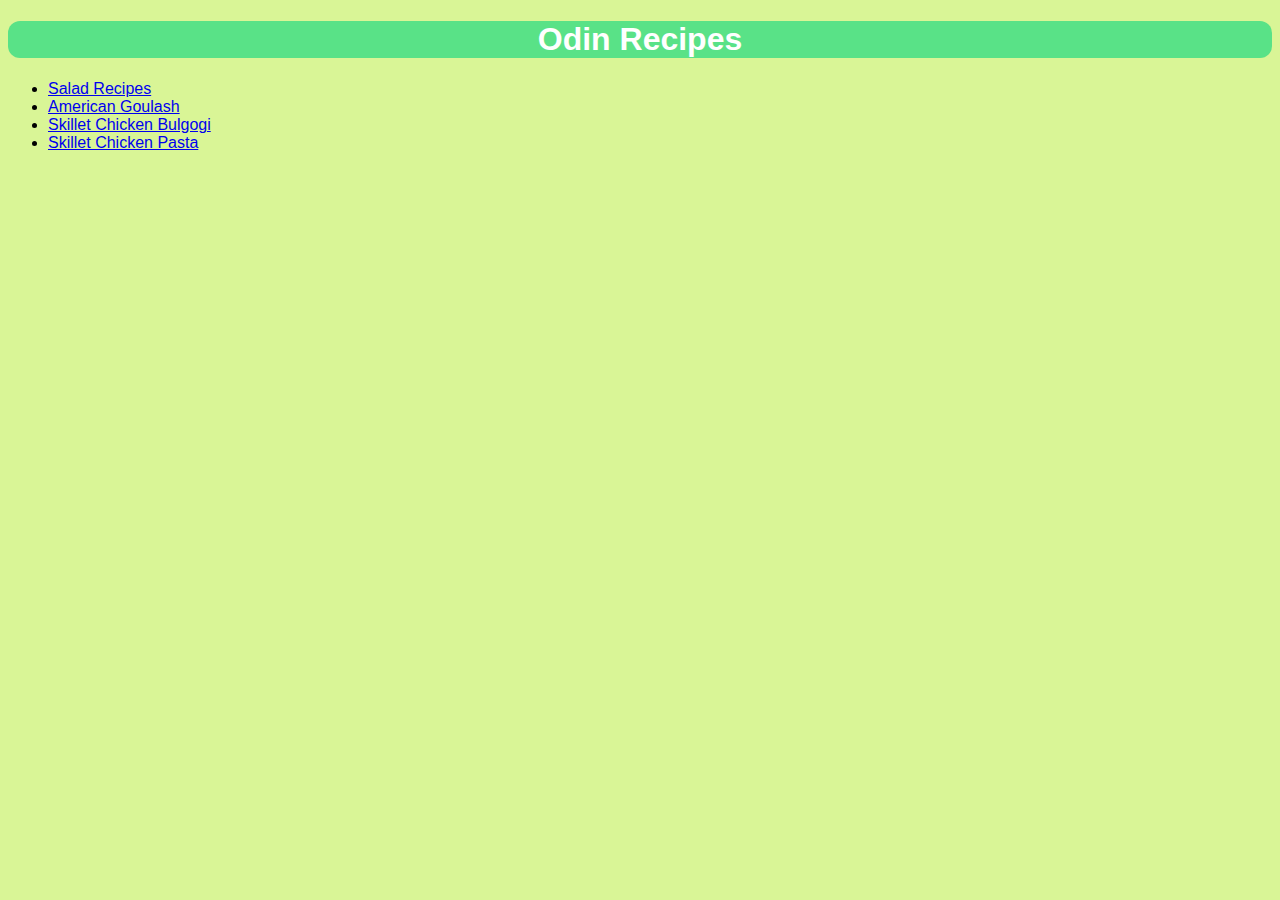
<file: index.html>
<!DOCTYPE html>
<html lang="en">
  <head>
    <meta charset="utf-8" />
    <meta name="viewport" content="width=device-width, initial-scale=1.0" />
    <link rel="stylesheet" href="css/style.css" />
    <title>Odin Recipes</title>
  </head>
  <body>
    <h1>Odin Recipes</h1>

    <ul>
      <li>
        <a href="recipes/salad.html">Salad Recipes</a>
      </li>
      <li>
        <a href="recipes/american-goulash.html">American Goulash</a>
      </li>
      <li>
        <a href="recipes/skillet-chicken-bulgogi.html"
          >Skillet Chicken Bulgogi</a
        >
      </li>
      <li>
        <a href="recipes/skillet-chicken-pasta.html">Skillet Chicken Pasta</a>
      </li>
    </ul>
  </body>
</html>
</file>
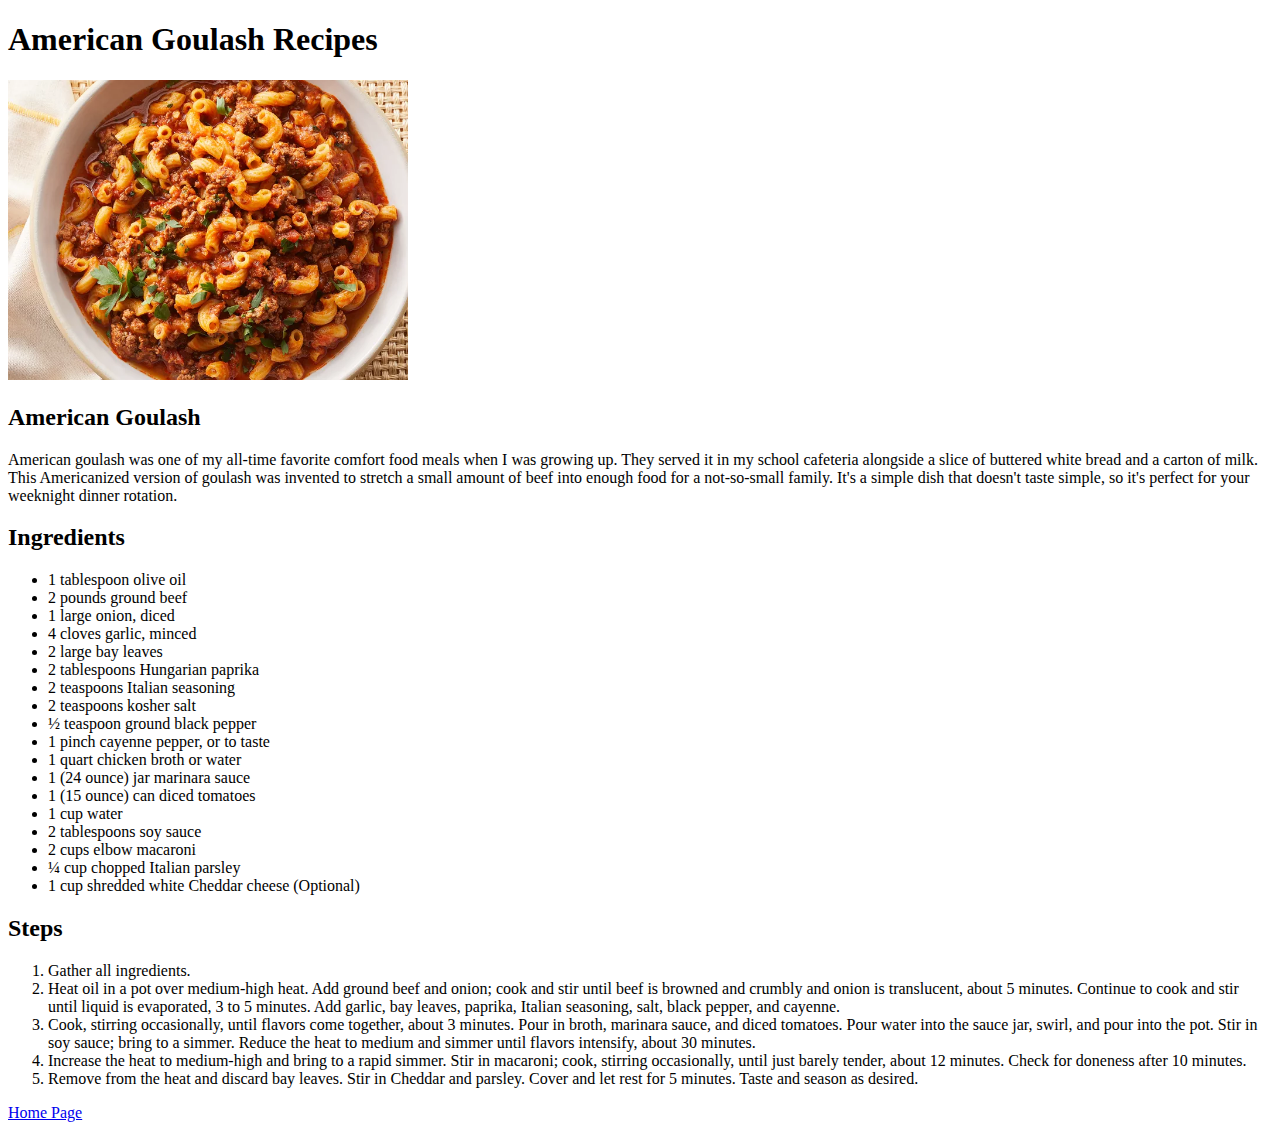
<file: recipes/american-goulash.html>
<!DOCTYPE html>
<html lang="en">
  <head>
    <meta charset="utf-8" />
    <meta name="viewport" content="width=device-width, initial-scale=1.0" />
    <title>American Goulash Recipes</title>
  </head>

  <body>
    <h1>American Goulash Recipes</h1>
    <!-- Below here is an Image of the content above -->

    <img
      src="../img/american-goulash.webp"
      width="400"
      alt="American Goulash"
    />
    <h2>American Goulash</h2>
    <p>
      American goulash was one of my all-time favorite comfort food meals when I
      was growing up. They served it in my school cafeteria alongside a slice of
      buttered white bread and a carton of milk. This Americanized version of
      goulash was invented to stretch a small amount of beef into enough food
      for a not-so-small family. It's a simple dish that doesn't taste simple,
      so it's perfect for your weeknight dinner rotation.
    </p>

    <!-- Ingredients -->
    <h2>Ingredients</h2>

    <ul>
      <li>1 tablespoon olive oil</li>

      <li>2 pounds ground beef</li>

      <li>1 large onion, diced</li>

      <li>4 cloves garlic, minced</li>

      <li>2 large bay leaves</li>

      <li>2 tablespoons Hungarian paprika</li>

      <li>2 teaspoons Italian seasoning</li>

      <li>2 teaspoons kosher salt</li>

      <li>&half; teaspoon ground black pepper</li>

      <li>1 pinch cayenne pepper, or to taste</li>

      <li>1 quart chicken broth or water</li>

      <li>1 (24 ounce) jar marinara sauce</li>

      <li>1 (15 ounce) can diced tomatoes</li>

      <li>1 cup water</li>

      <li>2 tablespoons soy sauce</li>

      <li>2 cups elbow macaroni</li>

      <li>&frac14; cup chopped Italian parsley</li>

      <li>1 cup shredded white Cheddar cheese (Optional)</li>
    </ul>

    <h2>Steps</h2>
    <!-- Steps -->
    <ol>
      <li>Gather all ingredients.</li>

      <li>
        Heat oil in a pot over medium-high heat. Add ground beef and onion; cook
        and stir until beef is browned and crumbly and onion is translucent,
        about 5 minutes. Continue to cook and stir until liquid is evaporated, 3
        to 5 minutes. Add garlic, bay leaves, paprika, Italian seasoning, salt,
        black pepper, and cayenne.
      </li>

      <li>
        Cook, stirring occasionally, until flavors come together, about 3
        minutes. Pour in broth, marinara sauce, and diced tomatoes. Pour water
        into the sauce jar, swirl, and pour into the pot. Stir in soy sauce;
        bring to a simmer. Reduce the heat to medium and simmer until flavors
        intensify, about 30 minutes.
      </li>

      <li>
        Increase the heat to medium-high and bring to a rapid simmer. Stir in
        macaroni; cook, stirring occasionally, until just barely tender, about
        12 minutes. Check for doneness after 10 minutes.
      </li>

      <li>
        Remove from the heat and discard bay leaves. Stir in Cheddar and
        parsley. Cover and let rest for 5 minutes. Taste and season as desired.
      </li>
    </ol>

    <!-- footer back to index page -->
    <a href="../index.html">Home Page</a>
    <p></p>
  </body>
</html>
</file>
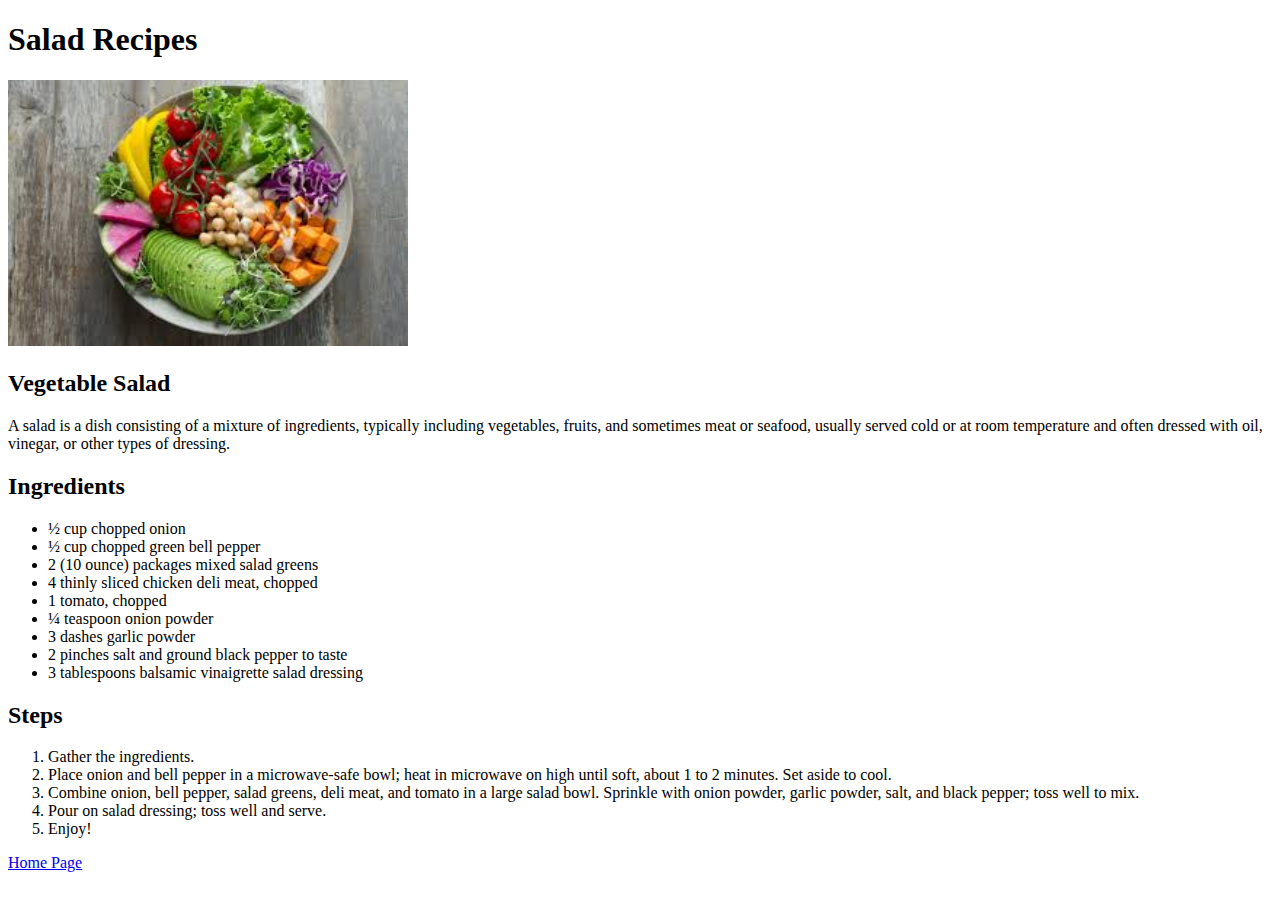
<file: recipes/salad.html>
<!DOCTYPE html>
<html lang="en">
  <head>
    <meta charset="utf-8" />
    <meta name="viewport" content="width=device-width, initial-scale=1.0" />
    <title>Salad Recipes</title>
  </head>
  <body>
    <h1>Salad Recipes</h1>
    <!-- Below here is an Image of the content above -->
    <img src="../img/salad.jfif" width="400" alt="salad" />
    <h2>Vegetable Salad</h2>
    <p>
      A salad is a dish consisting of a mixture of ingredients, typically
      including vegetables, fruits, and sometimes meat or seafood, usually
      served cold or at room temperature and often dressed with oil, vinegar, or
      other types of dressing.
    </p>

    <!-- Ingredients -->
    <h2>Ingredients</h2>

    <ul>
      <li>&half; cup chopped onion</li>
      <li>&half; cup chopped green bell pepper</li>
      <li>2 (10 ounce) packages mixed salad greens</li>
      <li>4 thinly sliced chicken deli meat, chopped</li>
      <li>1 tomato, chopped</li>
      <li>&frac14; teaspoon onion powder</li>
      <li>3 dashes garlic powder</li>
      <li>2 pinches salt and ground black pepper to taste</li>
      <li>3 tablespoons balsamic vinaigrette salad dressing</li>
    </ul>

    <h2>Steps</h2>
    <!-- Steps -->
    <ol>
      <li>Gather the ingredients.</li>
      <li>
        Place onion and bell pepper in a microwave-safe bowl; heat in microwave
        on high until soft, about 1 to 2 minutes. Set aside to cool.
      </li>
      <li>
        Combine onion, bell pepper, salad greens, deli meat, and tomato in a
        large salad bowl. Sprinkle with onion powder, garlic powder, salt, and
        black pepper; toss well to mix.
      </li>
      <li>Pour on salad dressing; toss well and serve.</li>
      <li>Enjoy!</li>
    </ol>
    <a href="../index.html">Home Page</a>
    <p></p>
  </body>
</html>
</file>
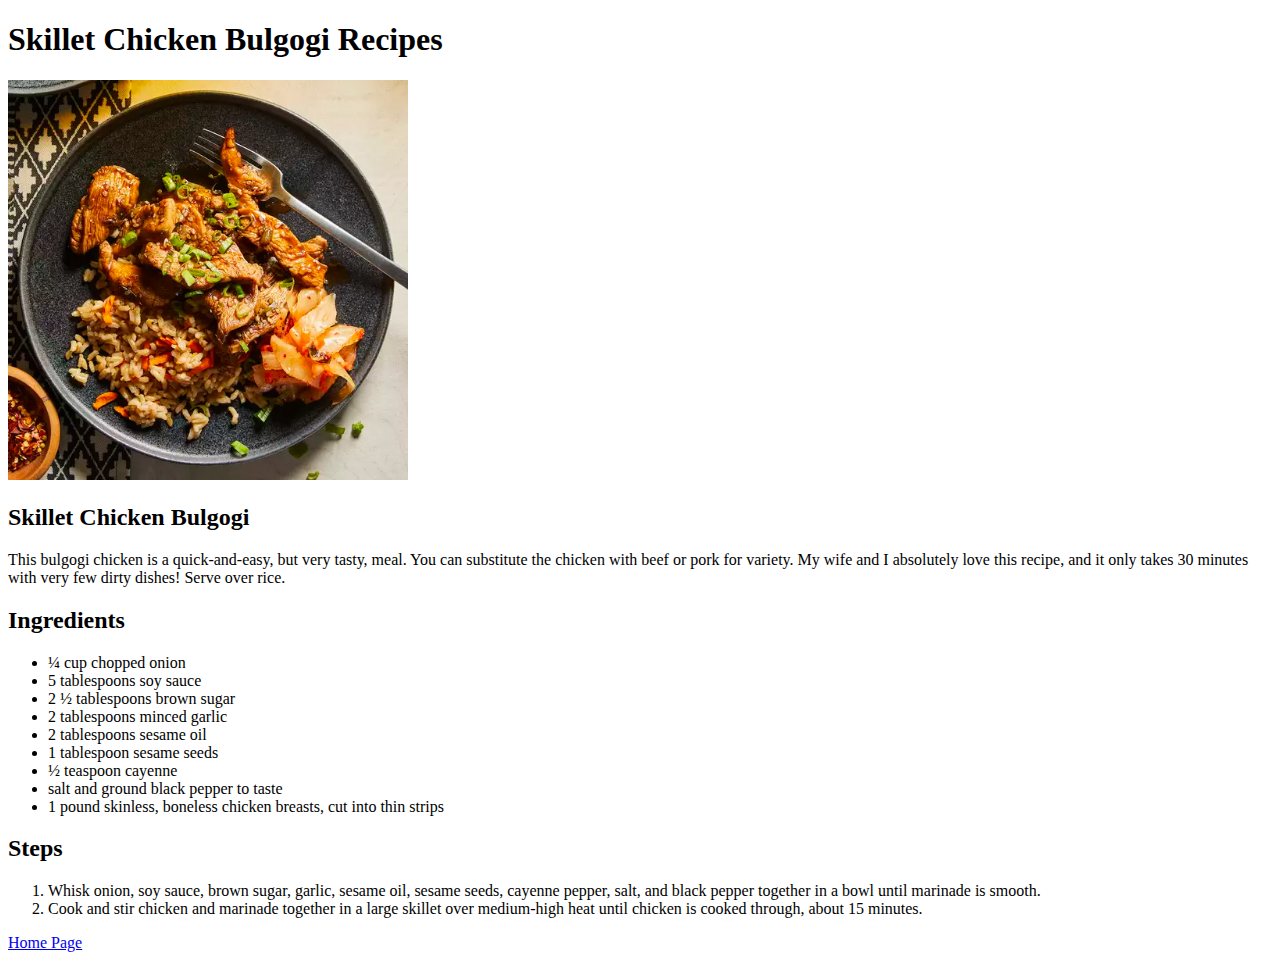
<file: recipes/skillet-chicken-bulgogi.html>
<!DOCTYPE html>
<html lang="en">
  <head>
    <meta charset="utf-8" />
    <meta name="viewport" content="width=device-width, initial-scale=1.0" />
    <title>Skillet Chicken Bulgogi Recipes</title>
  </head>

  <body>
    <h1>Skillet Chicken Bulgogi Recipes</h1>
    <!-- Below here is an Image of the content above -->
    <img
      width="400"
      src="../img/skillet-chicken-bulgogi.webp"
      alt="Skillet Chicken Bulgogi"
    />

    <h2>Skillet Chicken Bulgogi</h2>
    <p>
      This bulgogi chicken is a quick-and-easy, but very tasty, meal. You can
      substitute the chicken with beef or pork for variety. My wife and I
      absolutely love this recipe, and it only takes 30 minutes with very few
      dirty dishes! Serve over rice.
    </p>

    <!-- Ingredients -->
    <h2>Ingredients</h2>

    <ul>
      <li>&frac14; cup chopped onion</li>

      <li>5 tablespoons soy sauce</li>

      <li>2 &half; tablespoons brown sugar</li>

      <li>2 tablespoons minced garlic</li>

      <li>2 tablespoons sesame oil</li>

      <li>1 tablespoon sesame seeds</li>

      <li>&half; teaspoon cayenne</li>

      <li>salt and ground black pepper to taste</li>

      <li>1 pound skinless, boneless chicken breasts, cut into thin strips</li>
    </ul>

    <!-- Steps -->

    <h2>Steps</h2>

    <ol>
      <li>
        Whisk onion, soy sauce, brown sugar, garlic, sesame oil, sesame seeds,
        cayenne pepper, salt, and black pepper together in a bowl until marinade
        is smooth.
      </li>

      <li>
        Cook and stir chicken and marinade together in a large skillet over
        medium-high heat until chicken is cooked through, about 15 minutes.
      </li>
    </ol>
    <a href="../index.html">Home Page</a>
    <p></p>
  </body>
</html>
</file>
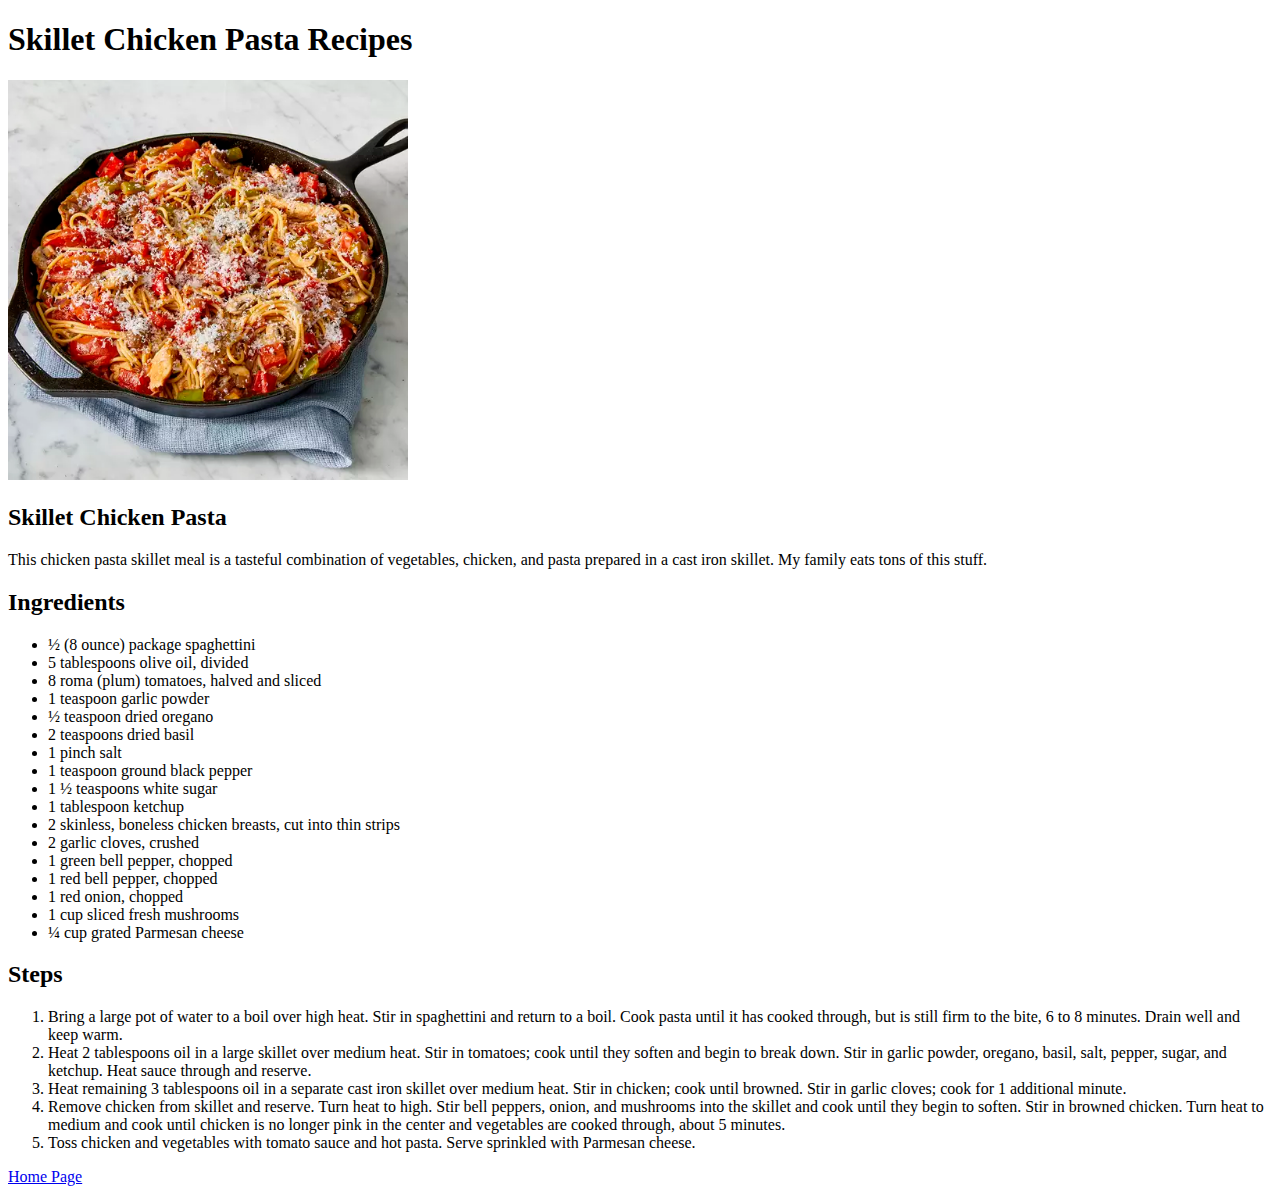
<file: recipes/skillet-chicken-pasta.html>
<!DOCTYPE html>
<html lang="en">
  <head>
    <meta charset="utf-8" />
    <meta name="viewport" content="width=device-width, initial-scale=1.0" />
    <title>Skillet Chicken Pasta Recipes</title>
  </head>

  <body>
    <h1>Skillet Chicken Pasta Recipes</h1>

    <img
      src="../img/skillet-chicken-pasta.webp"
      width="400"
      alt="Skillet Chicken Pasta"
    />

    <h2>Skillet Chicken Pasta</h2>

    <p>
      This chicken pasta skillet meal is a tasteful combination of vegetables,
      chicken, and pasta prepared in a cast iron skillet. My family eats tons of
      this stuff.
    </p>

    <!-- Ingredients -->

    <h2>Ingredients</h2>

    <ul>
      <li>&half; (8 ounce) package spaghettini</li>

      <li>5 tablespoons olive oil, divided</li>

      <li>8 roma (plum) tomatoes, halved and sliced</li>

      <li>1 teaspoon garlic powder</li>

      <li>&half; teaspoon dried oregano</li>

      <li>2 teaspoons dried basil</li>

      <li>1 pinch salt</li>

      <li>1 teaspoon ground black pepper</li>

      <li>1 &half; teaspoons white sugar</li>

      <li>1 tablespoon ketchup</li>

      <li>2 skinless, boneless chicken breasts, cut into thin strips</li>

      <li>2 garlic cloves, crushed</li>

      <li>1 green bell pepper, chopped</li>

      <li>1 red bell pepper, chopped</li>

      <li>1 red onion, chopped</li>

      <li>1 cup sliced fresh mushrooms</li>

      <li>¼ cup grated Parmesan cheese</li>
    </ul>

    <!-- Steps -->
    <h2>Steps</h2>

    <ol>
      <li>
        Bring a large pot of water to a boil over high heat. Stir in spaghettini
        and return to a boil. Cook pasta until it has cooked through, but is
        still firm to the bite, 6 to 8 minutes. Drain well and keep warm.
      </li>

      <li>
        Heat 2 tablespoons oil in a large skillet over medium heat. Stir in
        tomatoes; cook until they soften and begin to break down. Stir in garlic
        powder, oregano, basil, salt, pepper, sugar, and ketchup. Heat sauce
        through and reserve.
      </li>

      <li>
        Heat remaining 3 tablespoons oil in a separate cast iron skillet over
        medium heat. Stir in chicken; cook until browned. Stir in garlic cloves;
        cook for 1 additional minute.
      </li>

      <li>
        Remove chicken from skillet and reserve. Turn heat to high. Stir bell
        peppers, onion, and mushrooms into the skillet and cook until they begin
        to soften. Stir in browned chicken. Turn heat to medium and cook until
        chicken is no longer pink in the center and vegetables are cooked
        through, about 5 minutes.
      </li>

      <li>
        Toss chicken and vegetables with tomato sauce and hot pasta. Serve
        sprinkled with Parmesan cheese.
      </li>
    </ol>
    <a href="../index.html">Home Page</a>
    <p></p>
  </body>
</html>
</file>
<file: css/style.css>
* {
  font-family: "Lucida Sans", "Lucida Sans Regular", "Lucida Grande",
    "Lucida Sans Unicode", Geneva, Verdana, sans-serif;
}

body {
  background-color: rgba(181, 236, 51, 0.514);
}

h1 {
  background-color: rgb(89, 226, 135);
  color: white;
  text-align: center;
  border-radius: 12px;
}
</file>
